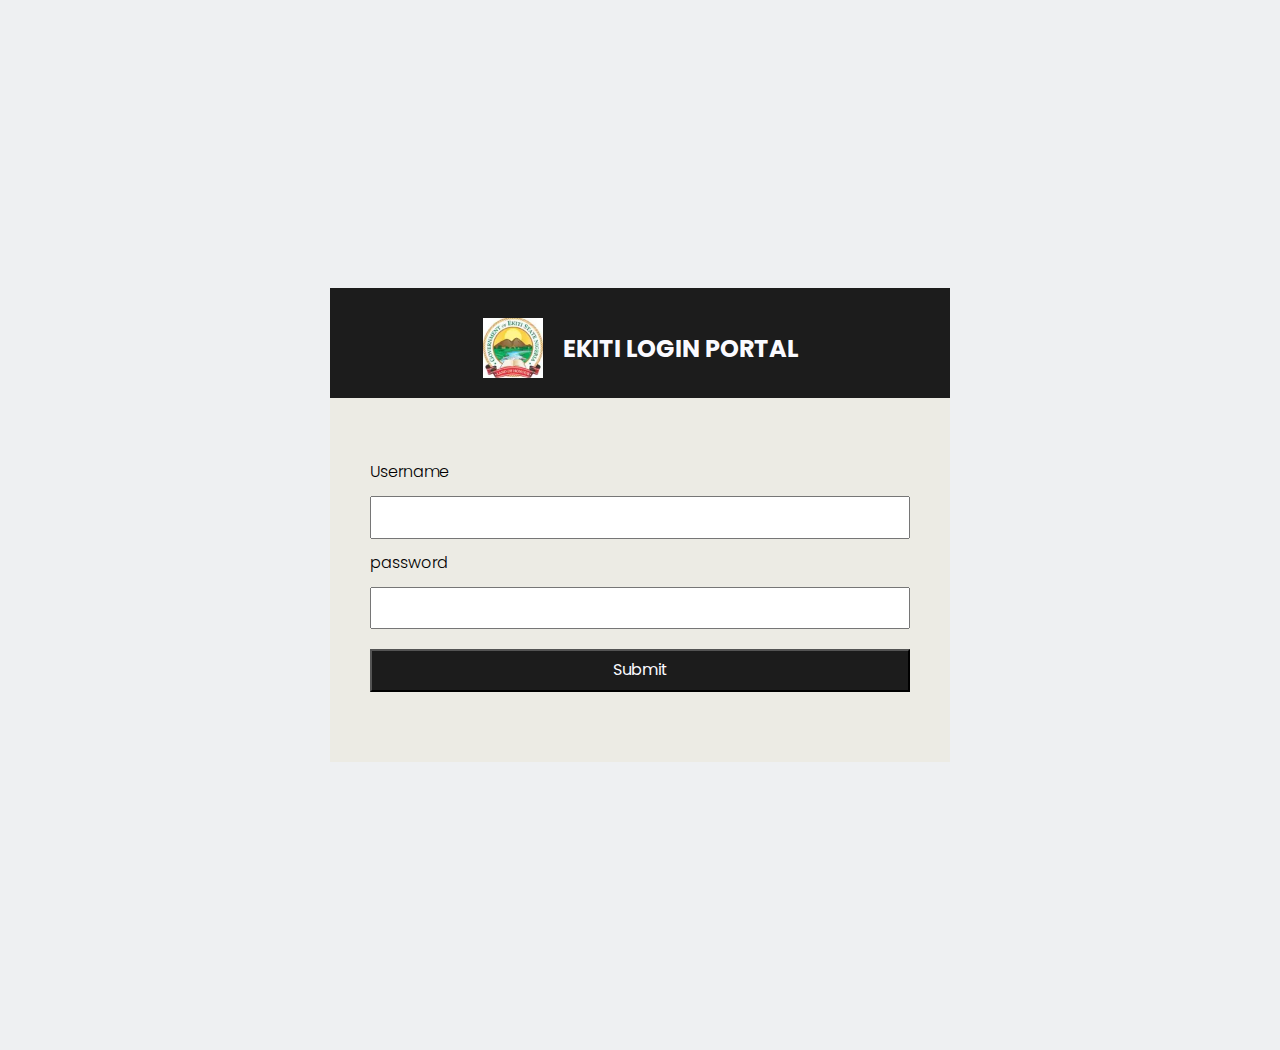
<file: index.html>
<!DOCTYPE html>
<html lang="en">

<head>
    <meta charset="UTF-8">
    <meta name="viewport" content="width=device-width, initial-scale=1.0">
    <meta name="author" content="tonprogramming">
    <meta name="description" content="template for login design">
    <title>LOGIN TEMPLATE</title>
    <link href="styles/normalize.css" rel="stylesheet">
    <link href="styles/base.css" rel="stylesheet">
    <link href="styles/medium.css" rel="stylesheet">
    <link href="styles/larger.css" rel="stylesheet">
    <link rel="preconnect" href="https://fonts.googleapis.com">
    <link rel="preconnect" href="https://fonts.gstatic.com" crossorigin>
    <link href="https://fonts.googleapis.com/css2?family=Poppins:ital,wght@0,100;0,200;0,300;0,400;0,500;0,600;0,700;0,800;0,900;1,100;1,200;1,300;1,400;1,500;1,600;1,700;1,800;1,900&display=swap" rel="stylesheet"></head>

<body>

    <main>
        <div class="title-wrapper">
            <img src="images/ekiti-logo-small.webp" alt="your logo here"  width="60" height="60">
            <div>
                <h1>EKITI LOGIN PORTAL</h1>
            </div>
        </div>
        <div class="form-wrapper">
           <form action="" method="post">
            <label for="username">Username</label>
            <input type="text" id="username">
            <label for="password">password</label>
            <input type="password" id="password">
            <div class="btn-wrapper">
                <button type="button" aria-label="Submit">Submit</button>
            </div>
           </form>
        </div>
    </main>

</body>
</html>
</file>
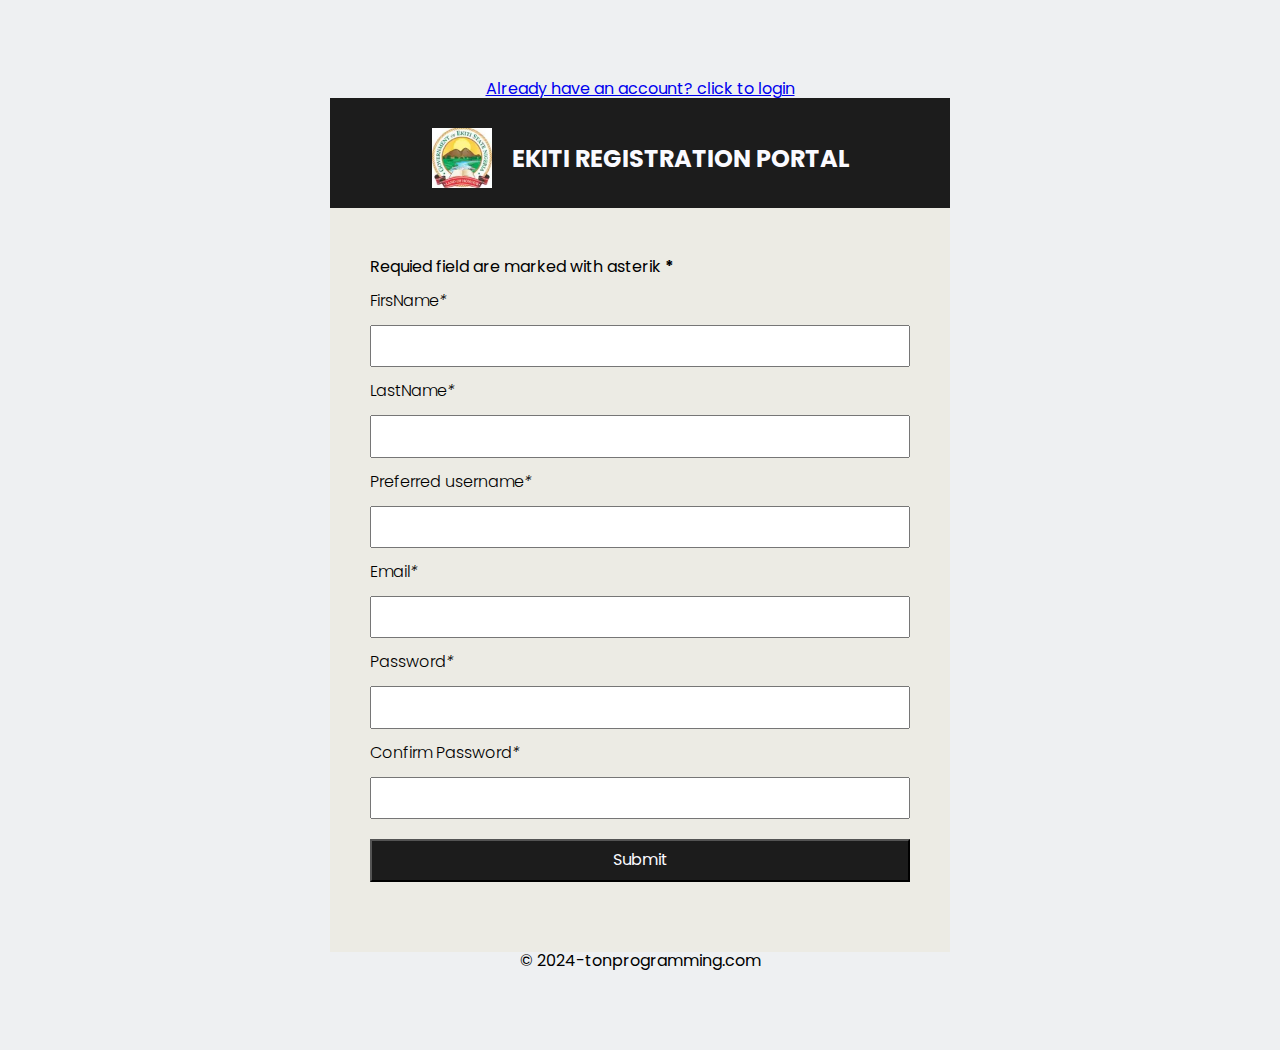
<file: reg.html>
<!DOCTYPE html>
<html lang="en">

<head>
    <meta charset="UTF-8">
    <meta name="viewport" content="width=device-width, initial-scale=1.0">
    <meta name="author" content="tonprogramming">
    <meta name="description" content="template for login design">
    <title>REGISTRATION PORTAL</title>
    <link href="styles/normalize.css" rel="stylesheet">
    <link href="styles/base.css" rel="stylesheet">
    <link href="styles/medium.css" rel="stylesheet">
    <link href="styles/larger.css" rel="stylesheet">
    <link rel="preconnect" href="https://fonts.googleapis.com">
    <link rel="preconnect" href="https://fonts.gstatic.com" crossorigin>
    <link href="https://fonts.googleapis.com/css2?family=Poppins:ital,wght@0,100;0,200;0,300;0,400;0,500;0,600;0,700;0,800;0,900;1,100;1,200;1,300;1,400;1,500;1,600;1,700;1,800;1,900&display=swap" rel="stylesheet"></head>

<body>
    <p><a href="/auth-template/">Already have an account? click to login </a></p>
    <main>
        <div class="title-wrapper">
            <img src="images/ekiti-logo-small.webp" alt="your logo here"  width="60" height="60">
            <div>
                <h1>EKITI REGISTRATION PORTAL</h1>
            </div>
        </div>
        <div class="form-wrapper">
            <div>Requied field are marked with asterik <b>*</b></div>
           <form action="" method="post">
            <label for="fname">FirsName<em>*</em></label>
            <input type="text" id="fname" required>
            <label for="lname">LastName<em>*</em></label>
            <input type="text" id="lname" required>
            <label for="uname">Preferred username<em>*</em></label>
            <input type="text" id="uname" required>
            <label for="email">Email<em>*</em></label>
            <input type="email" id="email" required>
            <label for="password">Password<em>*</em></label>
            <input type="password" id="password" required>
            <label for="cpassword">Confirm Password<em>*</em></label>
            <input type="password" id="cpassword" required>
            <div class="btn-wrapper">
                <button type="button" aria-label="Submit">Submit</button>
            </div>
           </form>
        </div>
    </main>
<footer>&copy; 2024-tonprogramming.com</footer>
</body>
</html>
</file>
<file: styles/base.css>
:root {
   --primary-color-deep: #1C1C1C;
   --secondary-color-light: #FAFAFF;
   --accent-color-gray1: #EEF0F2;
   --accent-color-gray2: #ECEBE4;
   --accent-color-gray3: #DADDD8;
}

*{
    margin: 0;
    padding: 0;
    box-sizing: border-box;
}

body{
    display: flex;
    font-family: "Poppins", sans-serif;
    height: calc(100vh + 150px);
    padding: 50px 20px;
    flex-direction: column;
    justify-content: center;
    align-items: center;
    font-size: 100%;
    background-color: var(--accent-color-gray1);
    font-style: normal;
    
}
main{
    background-color: var(--accent-color-gray2);
    width: 90%;
}

/* title wrapper start here */
.title-wrapper{
    display: flex;
    flex-direction: column;
    align-items: center;
    background-color: var(--primary-color-deep);
    color: var(--secondary-color-light);
    text-align: center;
    padding: 20px;
    padding-top: 30px;
}
.title-wrapper >div h1 {
    font-size: 1.5em;
   
}
/*title wrapper ends here*/

/*form wrapper starts*/
.form-wrapper {
    padding: 50px 40px;
}
.form-wrapper label{
    display: block;
    line-height: 3;
    font-weight: 300;
}
.form-wrapper input{
    width: 100%;
    padding: 10px;
}
.form-wrapper .btn-wrapper{
    width: 100%;
    padding: 20px 0;
}
.form-wrapper .btn-wrapper button{
    width: 100%;
    padding: 10px;
    background-color: var(--primary-color-deep);
    color: var(--secondary-color-light);
}
/*form wrapper ends*/
</file>
<file: styles/medium.css>
@media screen and (min-width: 601px) and (max-width: 1024px){
    main{
        background-color: var(--accent-color-gray2);
        width: 70%;
    }
.title-wrapper{
    display: flex;
    flex-direction: row;
    align-items: center;
    justify-content: center;
}
.title-wrapper >div h1 {
    padding-left: 20px;
    font-size: 1.5em; 
}
/* title wrapper ends here */
}
</file>
<file: styles/larger.css>
@media screen and (min-width: 1025px) {
    main{
        background-color: var(--accent-color-gray2);
        width: 50%;
    }
.title-wrapper{
    display: flex;
    flex-direction: row;
    align-items: center;
    justify-content: center;
}
.title-wrapper >div h1 {
    padding-left: 20px;
    font-size: 1.5em;
   
}
/* title wrapper ends here */

}
</file>
